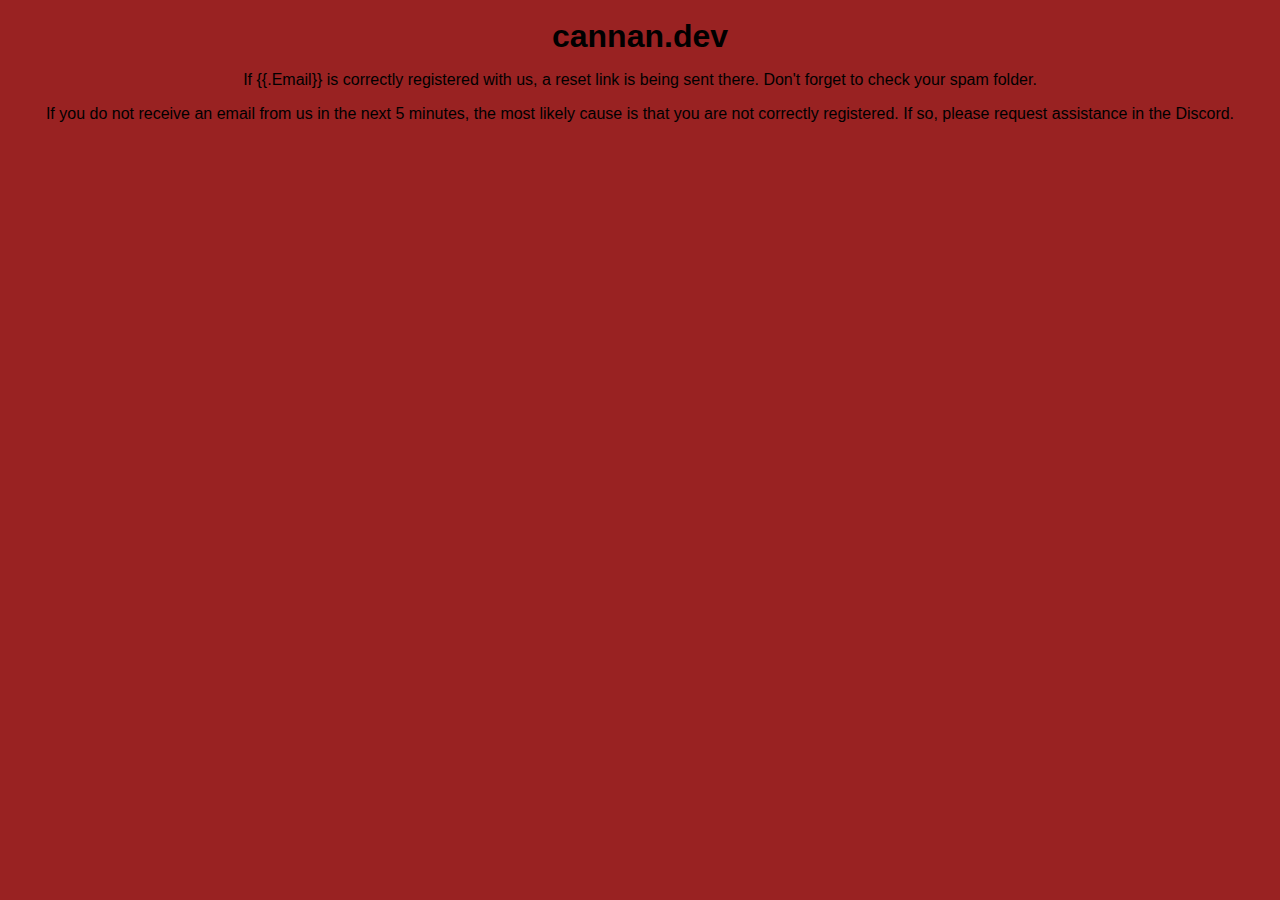
<file: dynamic/reset_requested.html>
<!DOCTYPE html>
<html lang="en">
<head>
	<meta charset="UTF-8">
	<meta name="viewport" content="width=device-width, initial-scale=1.0">
	<meta http-equiv="X-UA-Compatible" content="ie=edge">
	<title>cannan.dev</title>
	<link rel="icon" type="image/x-icon" href="/static/favicon.ico">
	<link rel="stylesheet" href="/static/main.css">
</head>
<body>
<br><h1>cannan.dev</h1>
<p>If {{.Email}} is correctly registered with us, a reset link is being sent there. Don't forget to check your spam folder.</p>
<p>If you do not receive an email from us in the next 5 minutes, the most likely cause is that you are not correctly registered. If so, please request assistance in the Discord.</p>
</body>
</html>
</file>
<file: static/main.css>
* {
	margin: 0;
	padding: 0;
	box-sizing: border-box;
	font-family: "Titillium Web", Helvetica, Arial, sans-serif;
}

html {
	background-color: #922;
	color: #000;
	text-align: center;
}

p {
	margin: 1em 0;
}

.input-login {
	width: 400px;
	padding: 10px;
	margin-bottom: 10px;
	border: 1px solid #ddd;
	border-radius: 5px;
	font-size: 20px;
}

.button-login {
	width: 400px;
	padding: 10px;
	border: 1px solid #ddd;
	border-radius: 5px;
	font-size: 20px;
}

.container-input-flag-and-button-flag {
	display: flex;
	flex-wrap: wrap;
	gap: 10px;
	justify-content: center;
	align-items: center; /* vertical centering */
	margin-top: 20px;
}

.input-flag{
	flex: 1;
	padding: 10px;
	border: 1px solid #ddd;
	border-radius: 5px;
	font-size: 20px;
}

.button-flag {
	width: 150px;
	padding: 10px;
	border: 1px solid #ddd;
	border-radius: 5px;
	font-size: 20px;
}

.toolbar {
	display: flex;
	justify-content: center;
	background-color: #222;
	padding: 10px;
	gap: 10px;
}

.button-toolbar {
	background-color: #97d;
	color: #222;
	padding-top: 12px;
	padding-bottom: 8px;
	font-size: 20px;
	border: none;
	border-radius: 10px;
	cursor: pointer;
	transition: background-color 0.3s ease, color 0.3s ease;
	width: 320px;
}

.button-toolbar:hover {
	background-color: #b9f;
	color: #000;
}

.section {
	max-width: 1000px;
	margin: auto;
	padding: 10px;

}

.notice {
	background-color: #ddd;
	padding: 20px;
	margin-bottom: 20px;
	border-radius: 10px;
	box-shadow: 0 5px 10px rgba(0,0,0,0.5);
}

.notice h1 {
	margin-bottom: 10px;
	color: #922;
}

.schedule {
	margin: 0 auto;
	border-collapse: collapse;
	text-align: center;
	background-color: #db9;
}

.schedule th,
.schedule td {
	border: 1px solid #222;
	padding: 8px;
}

.schedule th:nth-child(1),
.schedule td:nth-child(1){
	width: 50px;
}

.schedule th:nth-child(2),
.schedule td:nth-child(2) {
	width: 100px;
}

.card-grid {
	display: grid;
	grid-template-columns: repeat(auto-fill, minmax(250px, 1fr));
	gap: 10px;
	padding-top: 15px;
	padding-bottom: 30px;
}

.card {
	background-color: #ddd;
	color: #222;
	padding: 10px;
	border-radius: 10px;
	box-shadow: 0 2px 4px rgba(0, 0, 0, 0.5);
	cursor: pointer;
	transition: transform 0.3s ease, box-shadow 0.3s ease;
}

.card:hover {
	transform: translateY(-3px);
	box-shadow: 0 4px 8px rgba(0, 0, 0, 0.5);
}

.modal {
	display: none; 
	position: fixed; 
	z-index: 9999; 
	left: 0;
	top: 0;
	width: 100%;
	height: 100%;
	background-color: rgba(0,0,0,0.7);
}

.modal-content {
	position: relative;
	background-color: #97d;
	margin: 10% auto;
	padding: 20px;
	border-radius: 8px;
	width: 80%;
	max-width: 800px;
	box-shadow: 0 4px 12px rgba(0,0,0,0.2);
}

.close {
	position: absolute;
	top: 0px;   /* smaller = closer to top */
	right: 18px;
	color: #ddd;
	float: right;
	font-size: 60px;
	font-weight: bold;
	cursor: pointer;
}

.close:hover {
	color: #222;
}

.challenge-description{
	text-align: left;
}

.table-score{
	border-collapse: collapse;
	width: 100%;
	margin: 20px auto;
	border: 1px solid #222;
	font-size: 20px;
	border-radius: 10px;
}

.table-score thead{
	background-color: #97d;
	color: #222;
}

.challenge-summary{
	width: 100%;
	height: 100px;
}

.challenge-summary-left{
	width: 75%;
	padding-top: 12px;
}

.challenge-summary-right{
	width: 25%;
}

.challenge-summary h1{
	font-size: 50px;
	margin-top: 10px;
}

.challenge-summary h2{
	margin-top: 5px;
	margin-bottom: 10px;
}

.challenge-summary p{
	margin: 0.5em 0;
	padding: 0;
}
</file>
